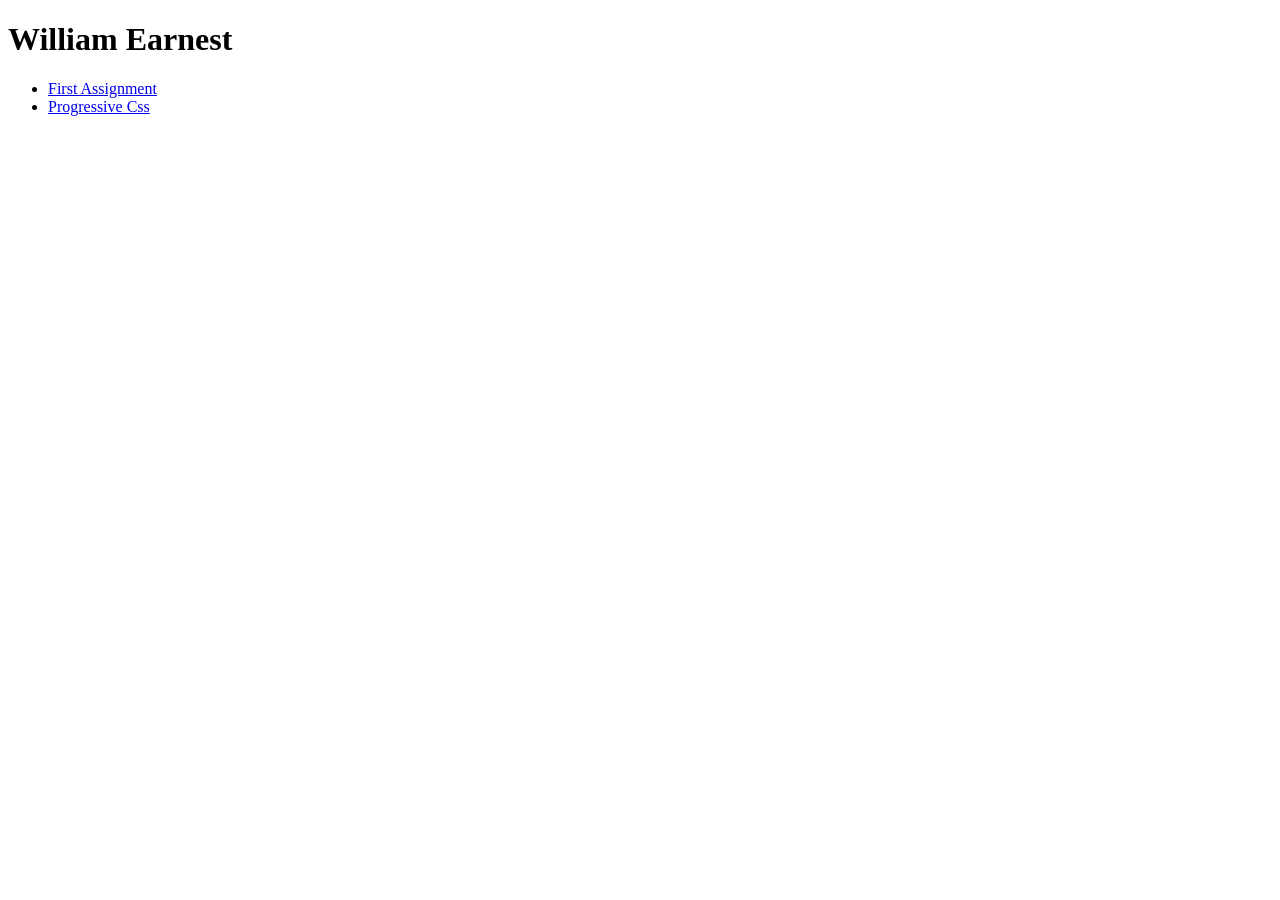
<file: index.html>
<!doctype html>

<html lang="en">
<head>
  <meta charset="utf-8">

  <title>IFSC 1310 | William Earnest</title>
  <meta name="description" content="Keyword Rich Description">
  <meta name="author" content="William Earnest">

</head>

<body>
  <h1>William Earnest</h1>
  <nav>
    <ul>
      <li><a href="prototype/index.html">First Assignment</a></li>
      <li><a href="progressive css/index.html">Progressive Css</a></li>
    </ul>
  </nav>
</body>
</html>
</file>
